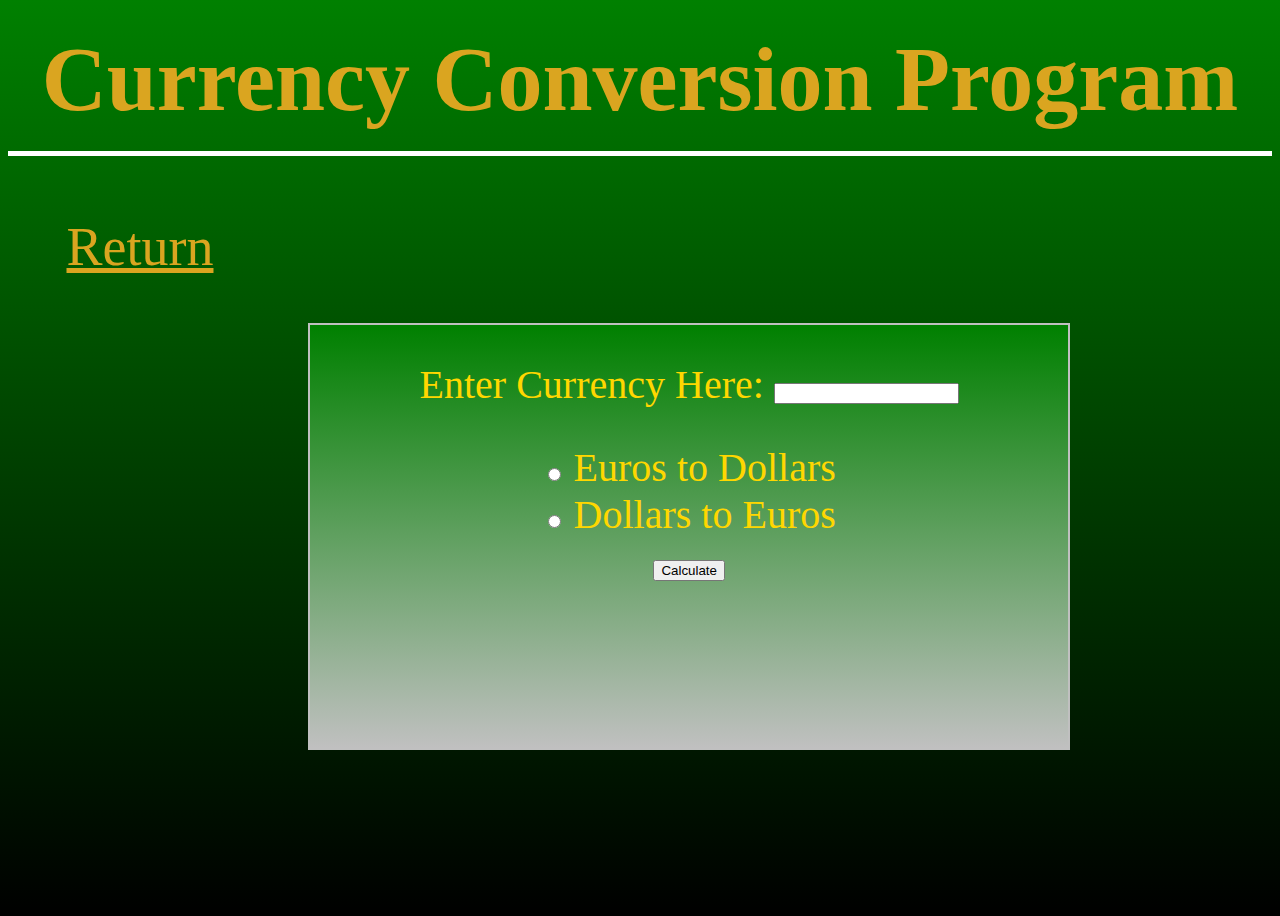
<file: webpage/currency/currency.html>
<!DOCTYPE html>
<html>
    <head>
        <title>Currency Conversion Program</title>
        <link type="text/css" rel="stylesheet" href="currency.css" />
        <script src="script.js"></script>
    </head>

    <body>
        <h1 class="header">Currency Conversion Program</h1>
        <a href="../index.html">Return</a>
        <div class="mainBlock">
        <form>
            <div class="subTitle">
                <label for="currency">Enter Currency Here: </label>
                <input type="number" id="currency" name="input"/><br>
            </div>

            <input type="radio" id="EtoD" name="option"/>
            <label for="EtoD">Euros to Dollars</label><br>
            <input type="radio" id="DtoE" name="option"/>
            <label for="DtoE">Dollars to Euros</label><br>

            <button name="submit" id="submitCurrency">Calculate</button>
        </form>
        <p id="answer" name="answer"></p>
        </div>
    </body>
</html>
</file>
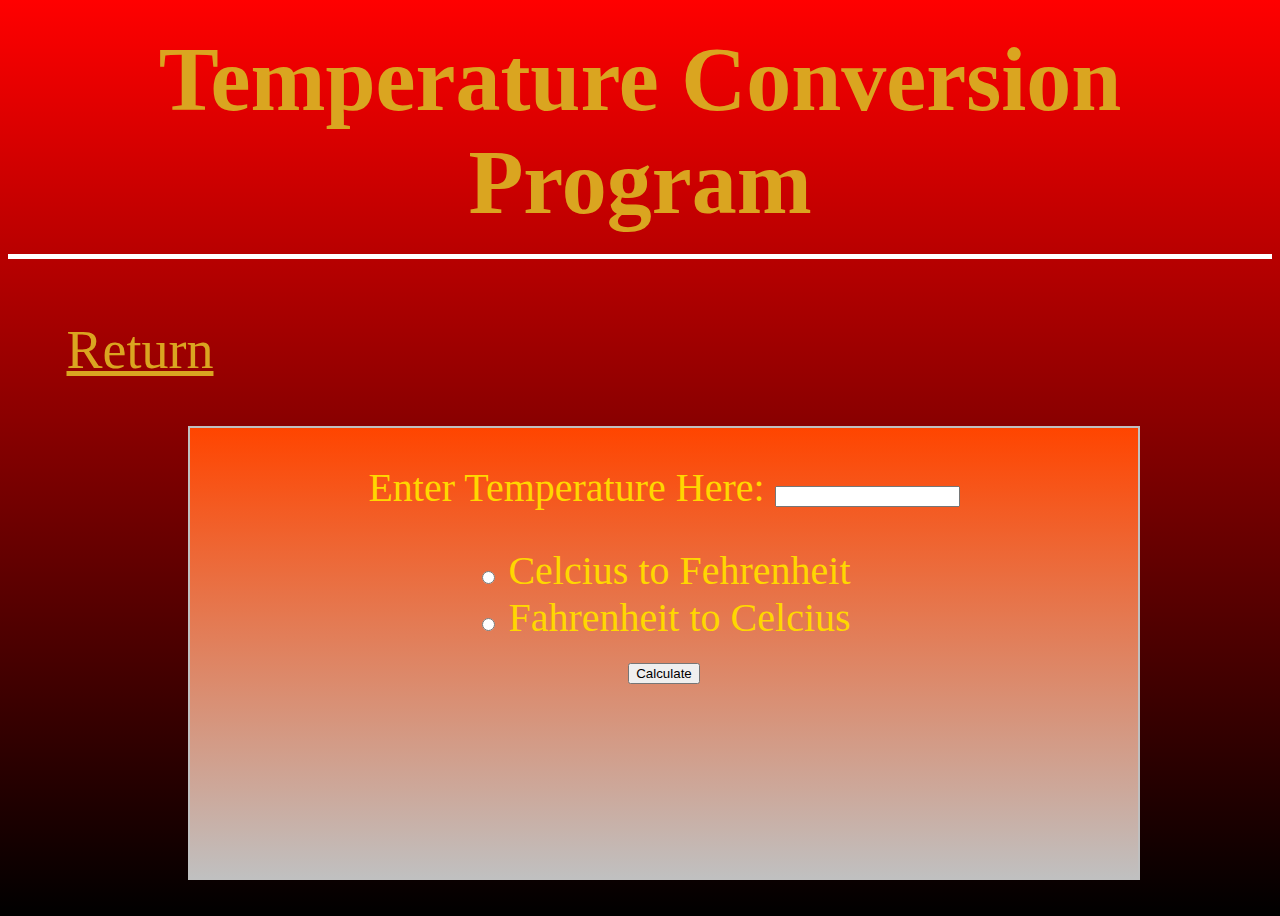
<file: webpage/temperature/temperature.html>
<!DOCTYPE html>
<html>
    <head>
        <title>Temperature Conversion Program</title>
        <link type="text/css" rel="stylesheet" href="temperature.css" />
        <script src="script.js"></script>
    </head>

    <body>
        <h1 class="header">Temperature Conversion Program</h1>
        <a href="../index.html">Return</a>
        <div class="mainBlock">
        <form>
            <div class="subTitle">
                <label for="temperature">Enter Temperature Here: </label>
                <input type="number" id="temperature" name="input"/><br>
            </div>

            <input type="radio" id="CtoF" name="option"/>
            <label for="CtoF">Celcius to Fehrenheit</label><br>
            <input type="radio" id="FtoC" name="option"/>
            <label for="FtoC">Fahrenheit to Celcius</label><br>

            <button name="submit" id="submitTemp">Calculate</button>
        </form>
        <p id="answer" name="answer"></p>
        </div>
    </body>
</html>
</file>
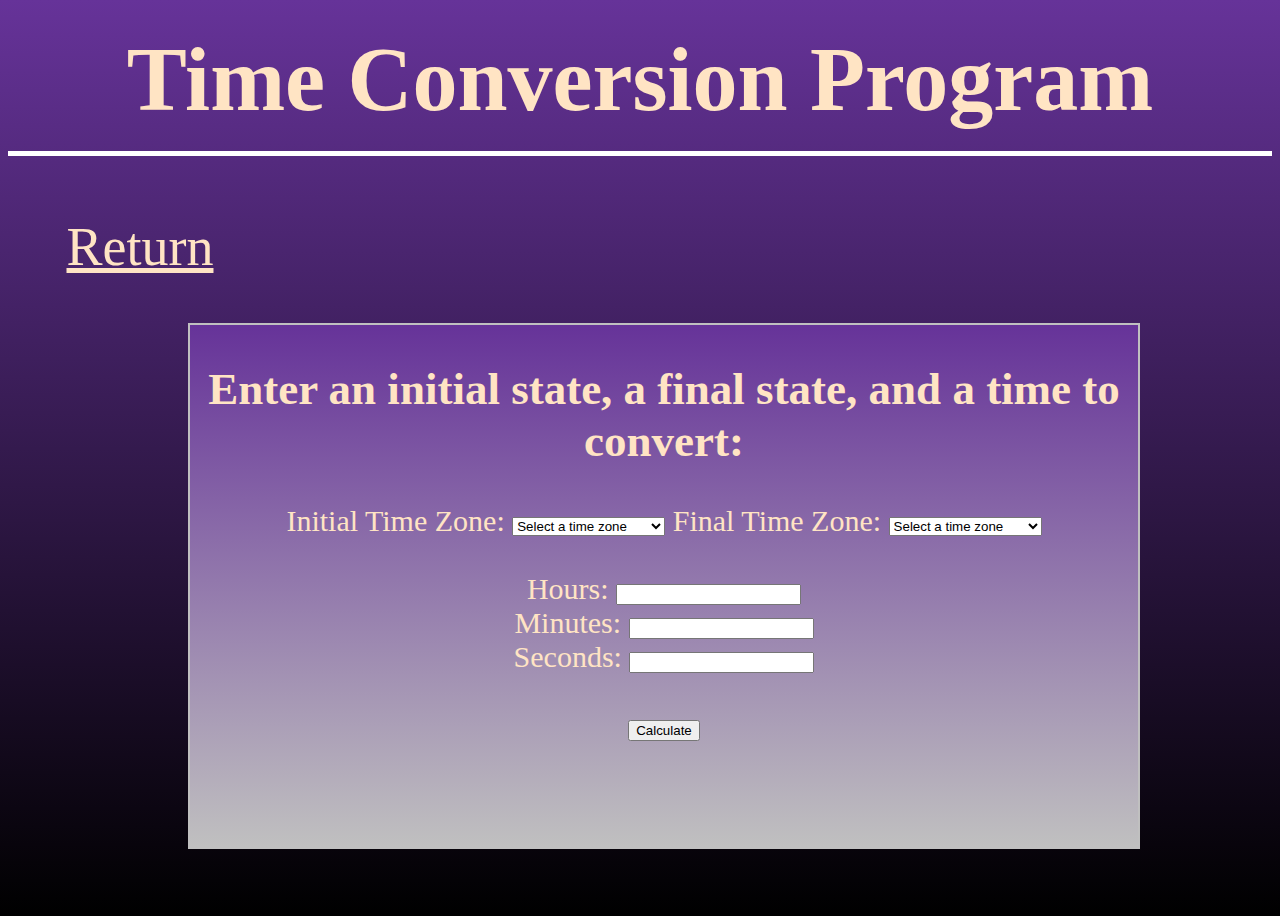
<file: webpage/time/time.html>
<!DOCTYPE html>
<html>
    <head>
        <title>Time Conversion Program</title>
        <link type="text/css" rel="stylesheet" href="time2.css" />
        <script src="script.js"></script>
    </head>

    <body>
        <h1 class="header">Time Conversion Program</h1>
        <a href="../index.html">Return</a>
        <div class="mainBlock">
        <h2 class="text">Enter an initial state, a final state, and a time to convert:</h2>
        <form>
            <label class="text" for="initialStates">Initial Time Zone: </label>
            <select id="initialStates">
            <option value="none">Select a time zone</option>
                <optgroup label="EST">
                    <option value="CT">Connecticut</option>
                    <option value="DE">Delaware</option>
                    <option value="DC">District of Columbia</option>
                    <option value="FL">Florida</option>
                    <option value="GA">Georgia</option>
                    <option value="IN">Indiana</option>
                    <option value="KY">Kentucky</option>
                    <option value="ME">Maine</option>
                    <option value="MD">Maryland</option>
                    <option value="MA">Massachusetts</option>
                    <option value="MI">Michigan</option>
                    <option value="NH">New Hampshire</option>
                    <option value="NJ">New Jersey</option>
                    <option value="NY">New York</option>
                    <option value="NC">North Carolina</option>
                    <option value="OH">Ohio</option>
                    <option value="PA">Pennsylvania</option>
                    <option value="RI">Rhode Island</option>
                    <option value="SC">South Carolina</option>
                    <option value="TN">Tennessee</option>
                    <option value="VT">Vermont</option>
                    <option value="VA">Virginia</option>
                    <option value="WA">West Virginia</option>
                </optgroup>
                <optgroup label="CST">
                    <option value="AL">Alabama</option>
                    <option value="AR">Arkansas</option>
                    <option value="IL">Illinois</option>
                    <option value="IA">Indiana</option>
                    <option value="LA">Louisiana</option>
                    <option value="MN">Minnesota</option>
                    <option value="MO">Missouri</option>
                    <option value="MS">Mississippi</option>
                    <option value="NE">Nebraska</option>
                    <option value="ND">North Dakota</option>
                    <option value="OK">Oklahoma</option>
                    <option value="SD">South Dakota</option>
                    <option value="TX">Texas</option>
                    <option value="WI">Wisconsin</option>
                </optgroup>
                <optgroup label="MST">
                    <option value="AZ">Arizona</option>
                    <option value="CO">Colorado</option>
                    <option value="ID">Idaho</option>
                    <option value="MT">Montana</option>
                    <option value="NM">New Mexico</option>
                    <option value="UT">Utah</option>
                    <option value="WY">Wyoming</option>
                </optgroup>
                <optgroup label="PST">
                    <option value="CA">California</option>
                    <option value="NV">Nevada</option>
                    <option value="OR">Oregon</option>
                    <option value="WA">Washington</option>
                </optgroup>
            </select>

            <label class="text" for="finalStates">Final Time Zone: </label>
            <select id="finalStates">
            <option value="none">Select a time zone</option>
                <optgroup label="EST">
                    <option value="CT">Connecticut</option>
                    <option value="DE">Delaware</option>
                    <option value="DC">District of Columbia</option>
                    <option value="FL">Florida</option>
                    <option value="GA">Georgia</option>
                    <option value="IN">Indiana</option>
                    <option value="KY">Kentucky</option>
                    <option value="ME">Maine</option>
                    <option value="MD">Maryland</option>
                    <option value="MA">Massachusetts</option>
                    <option value="MI">Michigan</option>
                    <option value="NH">New Hampshire</option>
                    <option value="NJ">New Jersey</option>
                    <option value="NY">New York</option>
                    <option value="NC">North Carolina</option>
                    <option value="OH">Ohio</option>
                    <option value="PA">Pennsylvania</option>
                    <option value="RI">Rhode Island</option>
                    <option value="SC">South Carolina</option>
                    <option value="TN">Tennessee</option>
                    <option value="VT">Vermont</option>
                    <option value="VA">Virginia</option>
                    <option value="WA">West Virginia</option>
                </optgroup>
                <optgroup label="CST">
                    <option value="AL">Alabama</option>
                    <option value="AR">Arkansas</option>
                    <option value="IL">Illinois</option>
                    <option value="IA">Indiana</option>
                    <option value="LA">Louisiana</option>
                    <option value="MN">Minnesota</option>
                    <option value="MO">Missouri</option>
                    <option value="MS">Mississippi</option>
                    <option value="NE">Nebraska</option>
                    <option value="ND">North Dakota</option>
                    <option value="OK">Oklahoma</option>
                    <option value="SD">South Dakota</option>
                    <option value="TX">Texas</option>
                    <option value="WI">Wisconsin</option>
                </optgroup>
                <optgroup label="MST">
                    <option value="AZ">Arizona</option>
                    <option value="CO">Colorado</option>
                    <option value="ID">Idaho</option>
                    <option value="MT">Montana</option>
                    <option value="NM">New Mexico</option>
                    <option value="UT">Utah</option>
                    <option value="WY">Wyoming</option>
                </optgroup>
                <optgroup label="PST">
                    <option value="CA">California</option>
                    <option value="NV">Nevada</option>
                    <option value="OR">Oregon</option>
                    <option value="WA">Washington</option>
                </optgroup>
            </select>
            <br><br>

            <label class="text" for="hInput">Hours: <t></t></label><input id="hInput" type="number" name="timeInput" /><br>
            <label class="text" for="mInput">Minutes: </label><input id="mInput" type="number" name="timeInput" /><br>
            <label class="text" for="sInput">Seconds: </label><input id="sInput" type="number" name="timeInput" />
            <br><br>

            <button class="text" name="submit" id="submitTime">Calculate</button>
        </form>
            <div class="answer">
                <p id="time" name="answer"></p>
            </div>
        </div>
    </body>
</html>
</file>
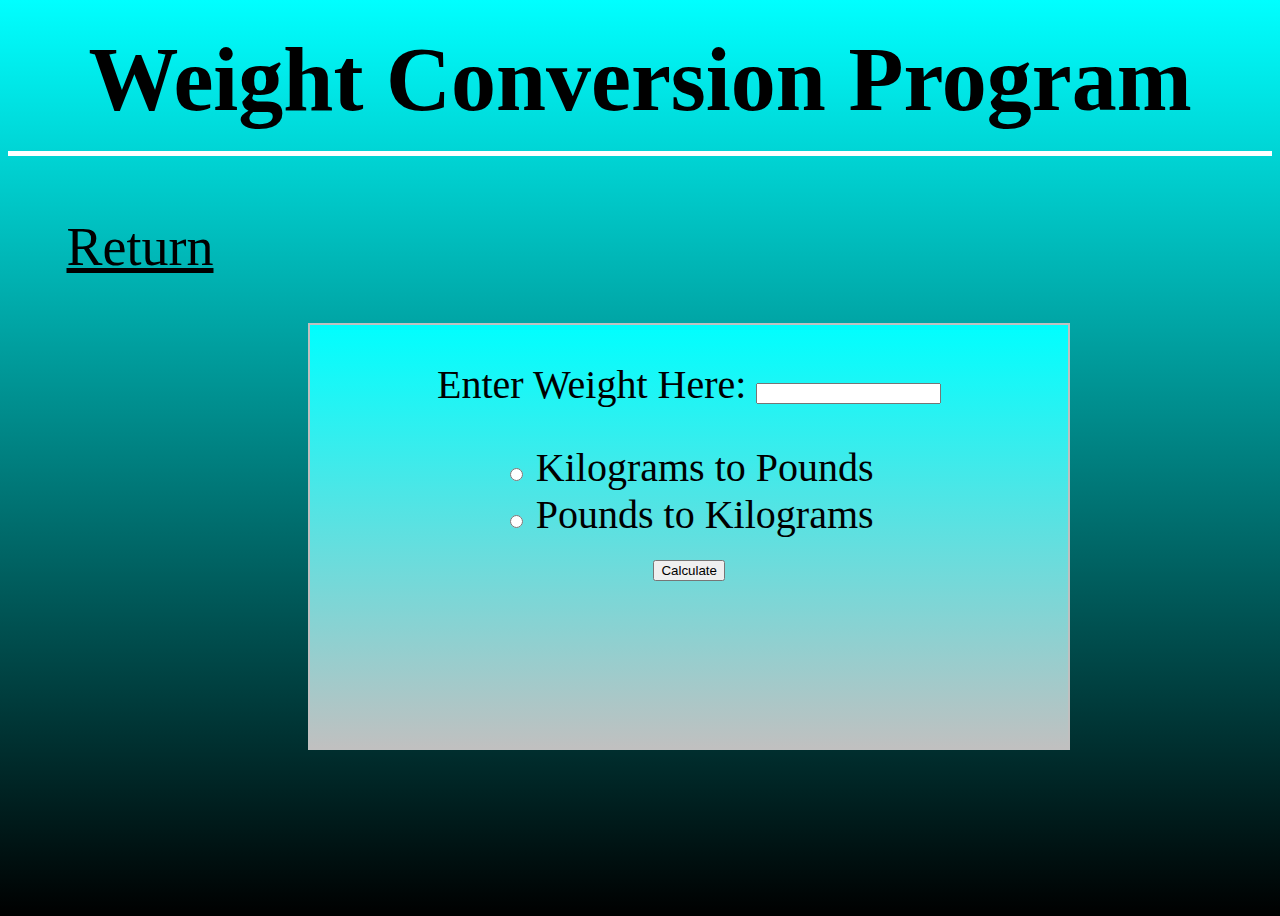
<file: webpage/weight/weight.html>
<!DOCTYPE html>
<html>
    <head>
        <title>Weight Conversion Program</title>
        <link type="text/css" rel="stylesheet" href="weight.css" />
        <script src="script.js"></script>
    </head>

    <body>
        <h1 class="header">Weight Conversion Program</h1>
        <a href="../index.html">Return</a>
        <div class="mainBlock">
        <form>
            <div class="subTitle">
                <label for="weight">Enter Weight Here: </label>
                <input type="number" id="weight" name="input"/><br>
            </div>

            <input type="radio" id="KGtoLBS" name="option"/>
            <label for="KGtoLBS">Kilograms to Pounds</label><br>
            <input type="radio" id="LBStoKG" name="option"/>
            <label for="LBStoKG">Pounds to Kilograms</label><br>

            <button name="submit" id="submitWeight">Calculate</button>
        </form>
        <p name="answer" id="answer"></p>
        </div>
    </body>
</html>
</file>
<file: webpage/currency/currency.css>
body{
    min-height: 100vh;
    background: linear-gradient(green, black);
}
h1{
    font-family: "SF Pro Display", serif;
    text-align: center;
    font-size: 10vh;
    color: goldenrod;
    border-bottom: 5px solid white;
}
h3{
    font-size: 6vh;

    margin-bottom: 45px;
}
.mainBlock{
    width: 60%;
    height: 47vh;
    text-align: center;
    font-size: 40px;
    border: 2px solid silver;
    color: gold;
    transition: 0.5s;
    background-size: 150%;
    background: linear-gradient(green, silver) top left;
    margin-top: 5vh;
    margin-left: 300px;
}
a{
    font-size: 6vh;
    padding-right: 6.5vh;
    padding-left: 6.5vh;
    color: goldenrod;

}
a:hover{
    background-color: palevioletred;
    border: 5px solid darkred;
    background-size: 300%;
    color: black;
    font-size: 6vh;
    transition: 0.3s;
}

.Links{
    align-content: center;

}
.header{
    padding-bottom: 20px;
    padding-top: 20px;
    margin-top: 0px;
}
p {
    font-size: 10vh;
    margin-top: 20px;
}
.subTitle{
    padding-top: 4vh;
    padding-bottom: 4vh;
}
</file>
<file: webpage/temperature/temperature.css>
body{
    min-height: 100vh;
    background: linear-gradient(red, black);
}
h1{
    font-family: "SF Pro Display", serif;
    text-align: center;
    font-size: 10vh;
    color: goldenrod;
    border-bottom: 5px solid white;
}
h3{
    font-size: 6vh;

    margin-bottom: 45px;
}
.mainBlock{
    width: 75%;
    height: 50vh;
    text-align: center;
    font-size: 40px;
    border: 2px solid silver;
    color: gold;
    transition: 0.5s;
    background-size: 150%;
    background: linear-gradient(orangered, silver) top left;
    margin-left: 180px;
    margin-top: 5vh;
}
a{
    font-size: 6vh;
    padding-right: 6.5vh;
    padding-left: 6.5vh;
    color: goldenrod;

}
a:hover{
    background-color: palevioletred;
    border: 5px solid darkred;
    background-size: 300%;
    color: black;
    font-size: 6vh;
    transition: 0.3s;
}

.Links{
    align-content: center;

}
.header{
    padding-bottom: 20px;
    padding-top: 20px;
    margin-top: 0px;
}
p {
    font-size: 10vh;
    margin-top: 20px;
}
.subTitle{
    padding-top: 4vh;
    padding-bottom: 4vh;
}
</file>
<file: webpage/time/time2.css>
body{
    min-height: 100vh;
    background: linear-gradient(rebeccapurple, black);
}
h1{
    font-family: "SF Pro Display", serif;
    text-align: center;
    font-size: 10vh;
    color: bisque;
    border-bottom: 5px solid white;
}
h3{
    font-size: 6vh;

    margin-bottom: 45px;
}
.mainBlock{
    width: 75%;
    height: 58vh;
    text-align: center;
    font-size: 30px;
    border: 2px solid silver;
    color: bisque;
    transition: 0.5s;
    background-size: 150%;
    background: linear-gradient(rebeccapurple, silver) top left;
    margin-left: 180px;
    margin-top: 5vh;
}
a{
    font-size: 6vh;
    padding-right: 6.5vh;
    padding-left: 6.5vh;
    color: bisque;

}
a:hover{
    background-color: palevioletred;
    border: 5px solid darkred;
    background-size: 300%;
    color: black;
    font-size: 6vh;
    transition: 0.3s;
}

.Links{
    align-content: center;

}
.header{
    padding-bottom: 20px;
    padding-top: 20px;
    margin-top: 0px;
}
p{
    font-size: 10vh;
    margin-top: 20px;
}
</file>
<file: webpage/weight/weight.css>
body{
    min-height: 100vh;
    background: linear-gradient(aqua, black);
}
h1{
    font-family: "SF Pro Display", serif;
    text-align: center;
    font-size: 10vh;
    color: black;
    border-bottom: 5px solid white;
}
h3{
    font-size: 6vh;

    margin-bottom: 45px;
}
.mainBlock{
    width: 60%;
    height: 47vh;
    text-align: center;
    font-size: 40px;
    border: 2px solid silver;
    color: black;
    transition: 0.5s;
    background-size: 150%;
    background: linear-gradient(aqua, silver) top left;
    margin-top: 5vh;
    margin-left: 300px;
}
a{
    font-size: 6vh;
    padding-right: 6.5vh;
    padding-left: 6.5vh;
    color: black;

}
a:hover{
    background-color: palevioletred;
    border: 5px solid darkred;
    background-size: 300%;
    color: black;
    font-size: 6vh;
    transition: 0.3s;
}

.Links{
    align-content: center;

}
.header{
    padding-bottom: 20px;
    padding-top: 20px;
    margin-top: 0px;
}
p {
    font-size: 10vh;
    margin-top: 20px;
}
.subTitle{
    padding-top: 4vh;
    padding-bottom: 4vh;
}
</file>
